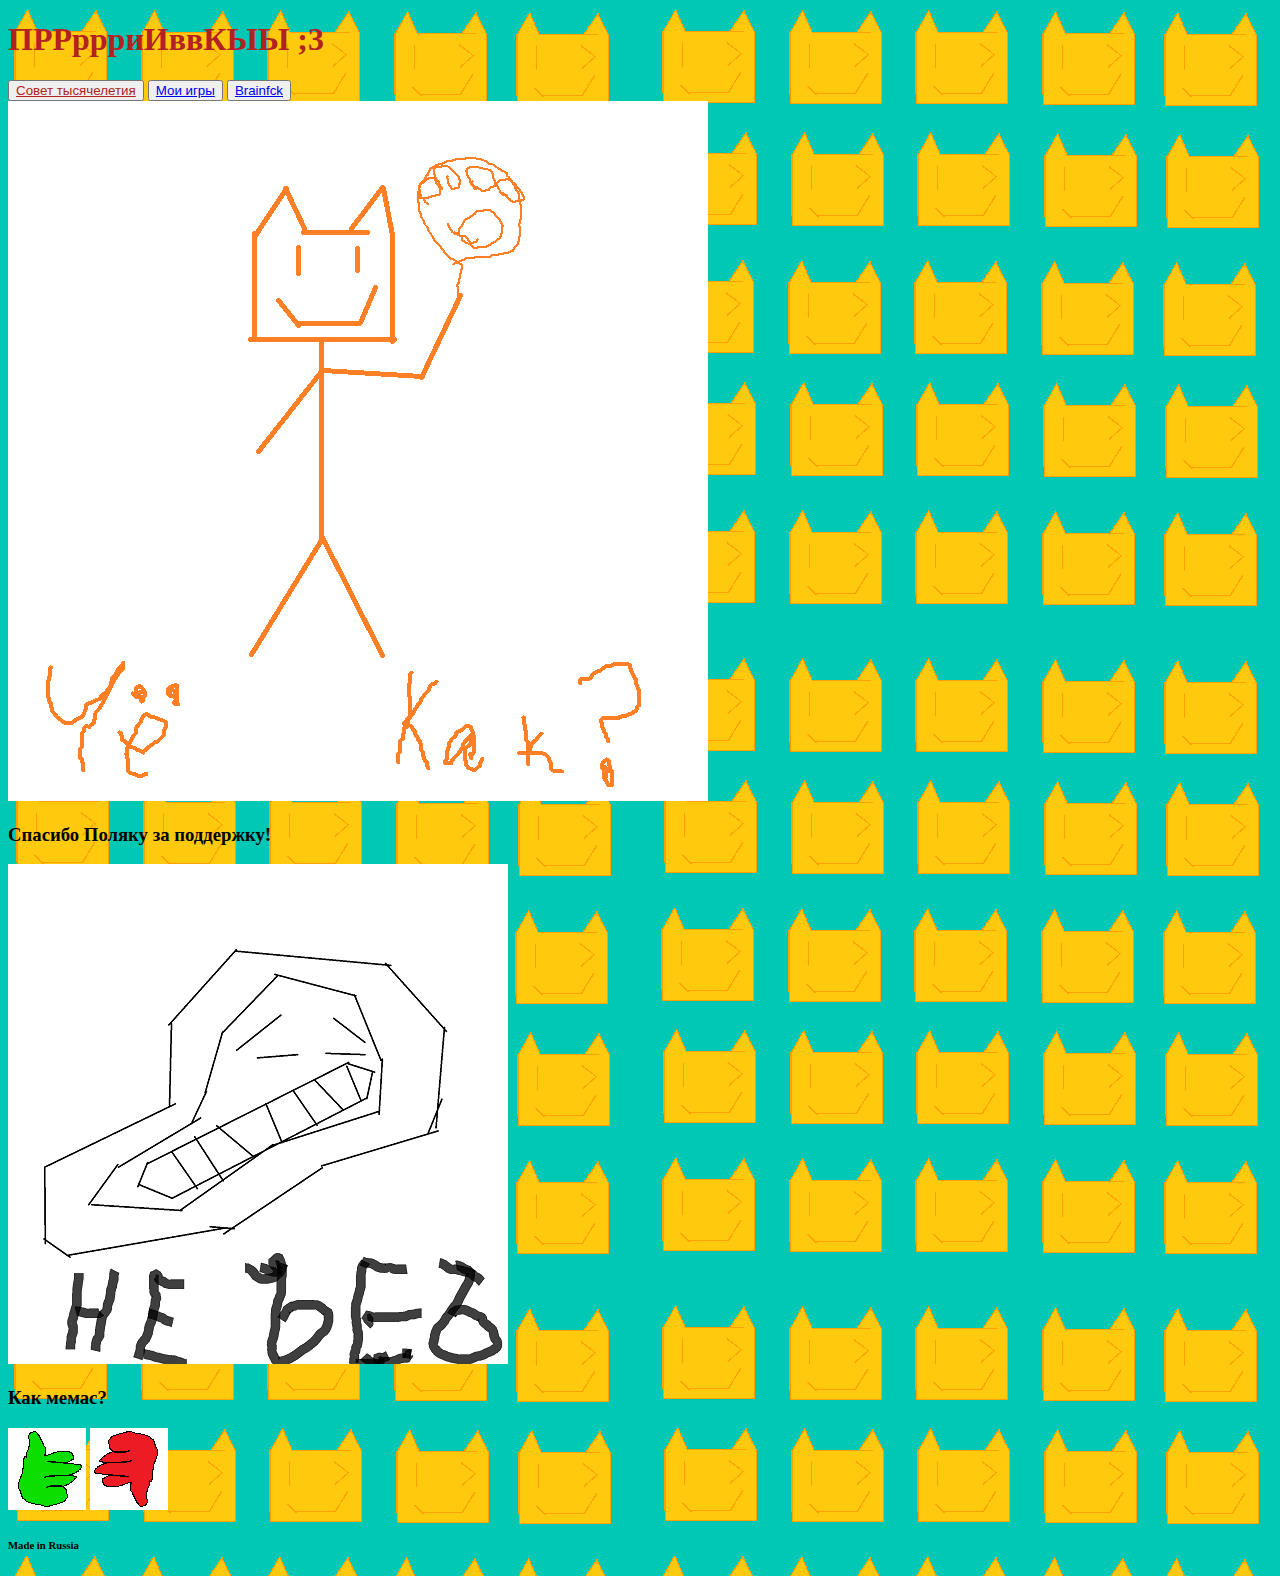
<file: index.html>
<!DOCTYPE html>
<head>
<title>Сайт ГЕлика</title>
<link rel="stylesheet" href="style.css">
<link rel="shortcut icon" href="шсщт.png">
</head>
<body>
<h1>ПРРррриИввКЫЫ ;3</h1>
<button><a id="sovety" href="Sovet nedeli.html">Совет тысячелетия</a></button>
<button><a href="My Games.html">Мои игры</a></button>
  <button><a href="BF.html">Brainfck</a></button>
<br>
<img src="wazzup.png">
<h3>Спасибо Поляку за поддержку!</h3>
<img src="Не ъеъ.png">
<h3>Как мемас?</h3>
<a href="https://gelik228.github.io/THTHXTHXTHX/"><img src="like.png"></a> <A href="https://gelik228.github.io/Dislike/"><img src="дшлу.png"></A>
<h6>Made in Russia</h6>
</body>
</file>
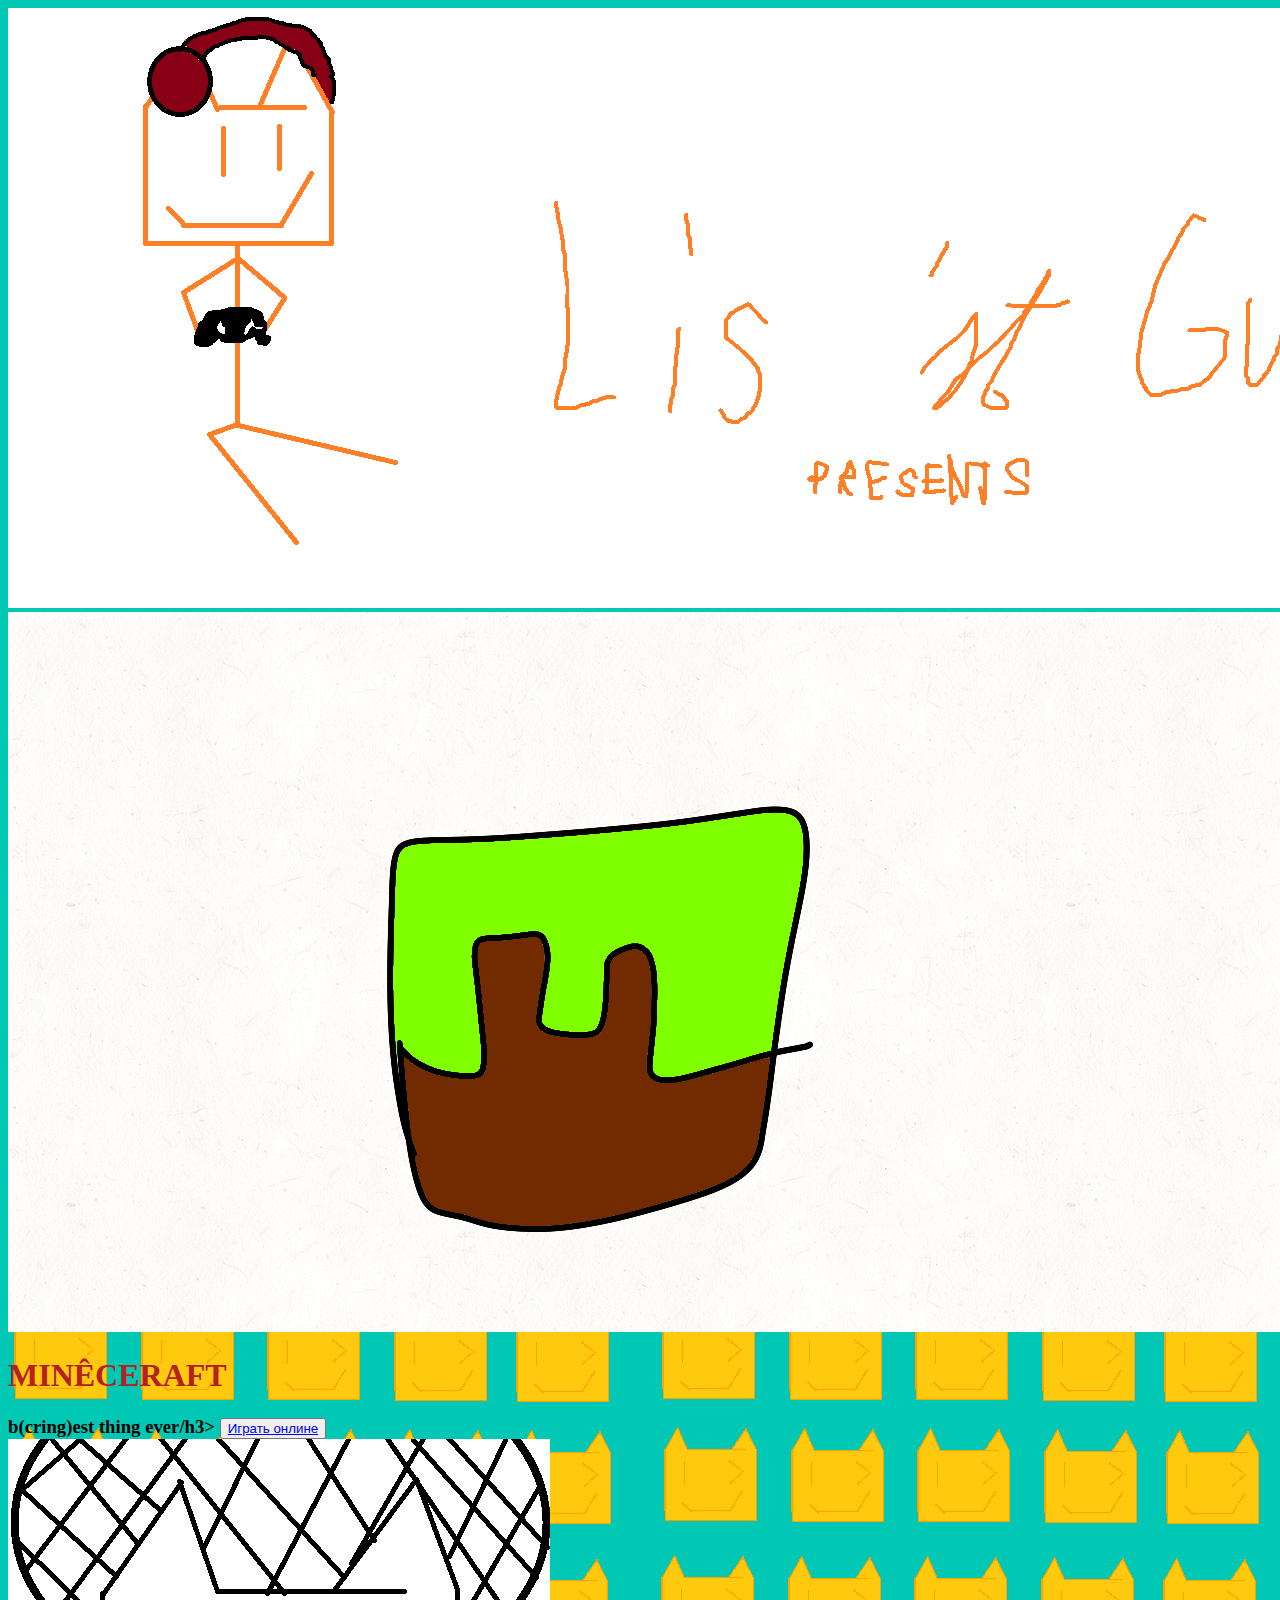
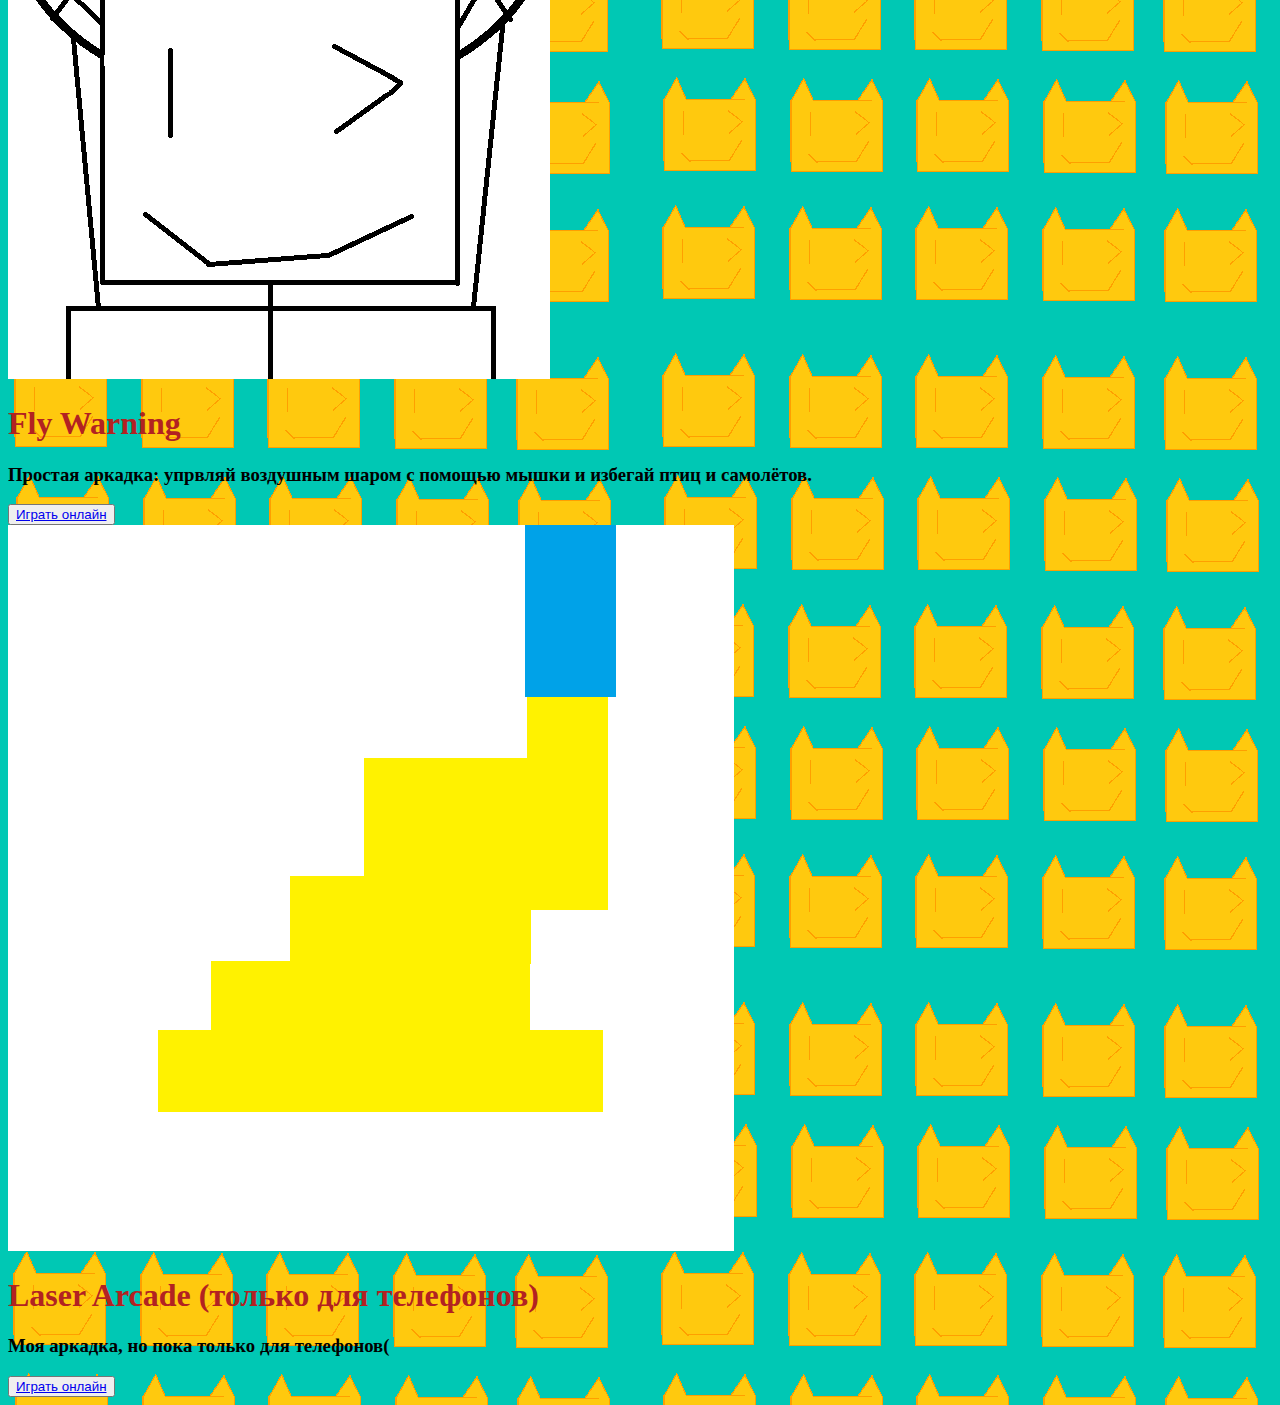
<file: My Games.html>
<!DOCTYPE html>
<head>
<title>Сайт ГЕлика</title>
<link rel="stylesheet" href="style.css">
<link rel="shortcut icon" href="шсщт.png">
</head>
<body>
<img src="Moi igry.png">
  <img src="Minceceradt icon.png"> <h1>MINÊCERAFT</h1>
<h3>b(cring)est thing ever/h3>
  <button><a href="Minceraft Phone Edidion.html">Играть онлине</a></button>
  <br>
<img src="My game 1.png"> <h1>Fly Warning</h1>
<h3>Простая аркадка: упрвляй воздушным шаром с помощью мышки и избегай птиц и самолётов.</h3>
<button><a href="Fly Warning.html">Играть онлайн</a></button>
<br>
<img src="Laser icon.png"> <h1>Laser Arcade (только для телефонов)</h1>
<h3>Моя аркадка, но пока только для телефонов(</h3>
<button><a href="Laser Arcade 2.0.html">Играть онлайн</a></button>
</body>
</file>
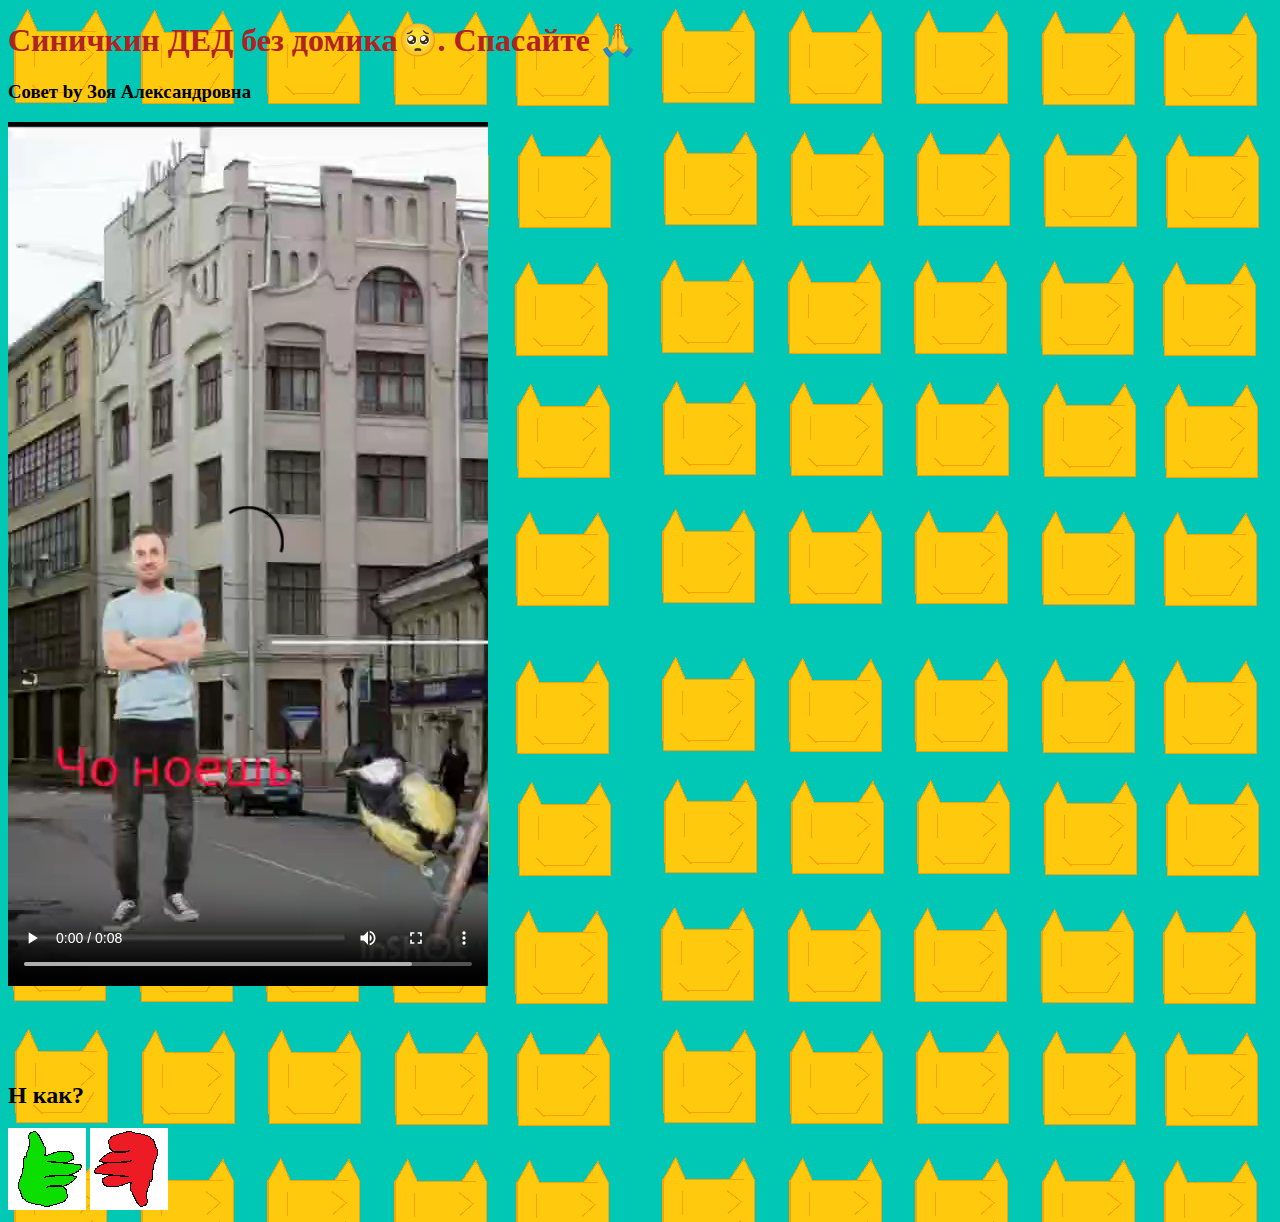
<file: Sovet nedeli.html>
<!DOCTYPE html>
<head>
<title>Сайт ГЕлика</title>
<link rel="stylesheet" href="style.css">
<link rel="shortcut icon" href="шсщт.png">
</head>
<body>
<h1>Синичкин ДЕД без домика🥺. Спасайте 🙏</h1>
  <h3>Совет by Зоя Александровна</h3>
  <video controls>
    <source src="VID-20231108-WA0004.mp4">
  </video>
<br>
<br>
<br>
<br>
<br>
<h2>Н как?</h2>
<a href="https://gelik228.github.io/THTHXTHXTHX/"><img src="like.png"></a>
<A href="https://gelik228.github.io/Dislike/"><img src="дшлу.png"></A>
</body>
</file>
<file: style.css>
h1{
    color:firebrick
}
#sovety{
    color: firebrick;
}
body{
    background: url(Background.png);
}
</file>
